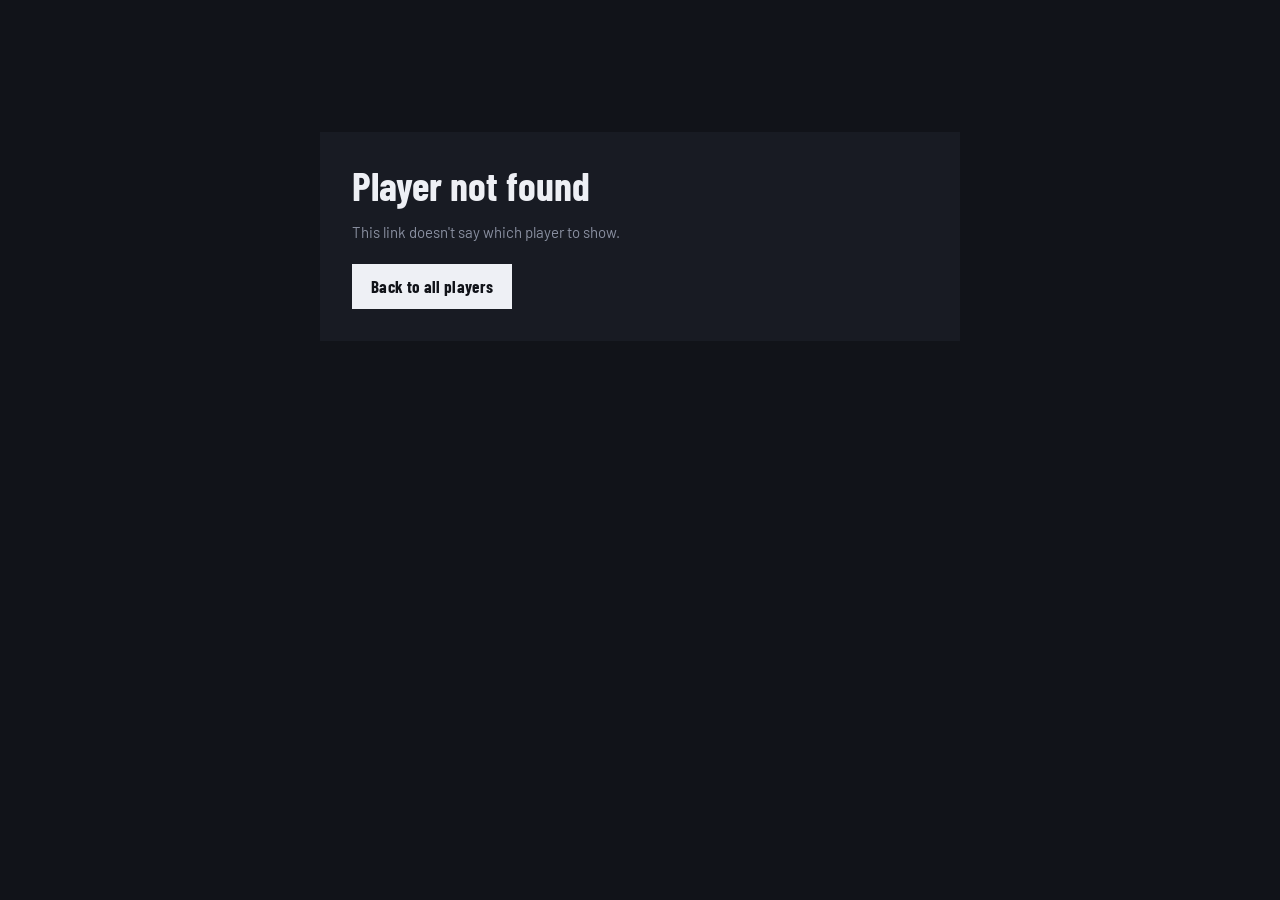
<file: player.html>
<!DOCTYPE html>
<html lang="en">
<head>
  <meta charset="UTF-8" />
  <meta name="viewport" content="width=device-width, initial-scale=1.0" />
  <title>Player | ValoStat</title>
  <link rel="icon" type="image/x-icon" href="https://cmsassets.rgpub.io/sanity/images/dsfx7636/news/cbf4460132cdfeb2a97fad5f9dd25ba0bc058f76-128x128.png?accountingTag=VAL" />
  <link rel="preconnect" href="https://fonts.googleapis.com" />
  <link rel="preconnect" href="https://fonts.gstatic.com" crossorigin />
  <link href="https://fonts.googleapis.com/css2?family=Barlow+Condensed:wght@500;600;700;800&family=Barlow:wght@400;500;600&display=swap" rel="stylesheet" />
  <link rel="stylesheet" href="style.css" />
</head>
<body class="player-page">
  <main class="player-page-shell">
    <div id="playerPageRoot">
      <div class="loading-container">
        <div class="loading-spinner"></div>
        <p class="loading-text">Loading player…</p>
      </div>
    </div>
  </main>
  <script src="script.js"></script>
</body>
</html>
</file>
<file: style.css>
/* =========================================================
   ValoStat
   Palette and shapes borrow from Valorant's own interface:
   deep navy, bone white, Valorant red, cut corners.
   ========================================================= */

:root {
  /* Neutral graphite base: the rank tiers are the only strong colours. */
  --ink: #111319;
  --ink-deep: #0c0e12;
  --panel: #181b23;
  --panel-raised: #1f232d;
  --line: #2c313d;
  --line-soft: #232733;
  --strong: #eef0f5;
  --text: #c8ccd7;
  --muted: #8a90a1;
  --faint: #5e6475;
  --good: #5fc9a0;
  --bad: #e05a5a;
  --equal: #e6ef65;
  --changed: #e9c46a;

  /* Rank tier colours, tuned for a dark background. */
  --tier-unrated: #7c8294;
  --tier-iron: #8f9399;
  --tier-bronze: #c08552;
  --tier-silver: #c3cbd6;
  --tier-gold: #e6b73e;
  --tier-platinum: #45bdb2;
  --tier-diamond: #b88ae8;
  --tier-ascendant: #55c27f;
  --tier-immortal: #e2566a;
  --tier-radiant: #f3e2a0;
  --tier: var(--tier-unrated);

  --font-body: "Barlow", "Segoe UI", system-ui, sans-serif;
  --font-display: "Barlow Condensed", "Arial Narrow", "Segoe UI", sans-serif;

  --cut: 12px;
  --content-max-width: 1680px;
  --card-min-width: 270px;
}

[data-tier="iron"] { --tier: var(--tier-iron); }
[data-tier="bronze"] { --tier: var(--tier-bronze); }
[data-tier="silver"] { --tier: var(--tier-silver); }
[data-tier="gold"] { --tier: var(--tier-gold); }
[data-tier="platinum"] { --tier: var(--tier-platinum); }
[data-tier="diamond"] { --tier: var(--tier-diamond); }
[data-tier="ascendant"] { --tier: var(--tier-ascendant); }
[data-tier="immortal"] { --tier: var(--tier-immortal); }
[data-tier="radiant"] { --tier: var(--tier-radiant); }

*,
*::before,
*::after {
  box-sizing: border-box;
}

html {
  -webkit-text-size-adjust: 100%;
}

body {
  margin: 0;
  min-height: 100vh;
  background: var(--ink);
  color: var(--text);
  font-family: var(--font-body);
  font-size: 15px;
  line-height: 1.5;
}

img {
  max-width: 100%;
}

a {
  color: inherit;
}

:focus-visible {
  outline: 2px solid var(--strong);
  outline-offset: 2px;
}

h1,
h2,
h3,
h4 {
  margin: 0;
  color: var(--strong);
  font-family: var(--font-display);
  font-weight: 700;
  line-height: 1.05;
}

/* ---------- Header ---------- */

.header {
  border-bottom: 1px solid var(--line);
  background: var(--ink-deep);
}

.header-content {
  display: flex;
  align-items: flex-end;
  justify-content: space-between;
  gap: 16px 32px;
  flex-wrap: wrap;
  max-width: var(--content-max-width);
  margin: 0 auto;
  padding: 28px 28px 22px;
}

.title-section {
  display: flex;
  align-items: baseline;
  justify-content: space-between;
  flex-wrap: wrap;
  gap: 8px 28px;
  width: 100%;
}

.title {
  font-size: clamp(44px, 6vw, 76px);
  font-weight: 800;
  letter-spacing: -0.01em;
  text-transform: uppercase;
  line-height: 0.85;
}

.subtitle {
  margin: 0;
  color: var(--muted);
  font-size: 14px;
}

/* ---------- Highlights ---------- */
/* Sits between the header and the act tabs, and always shows the current
   act, so it stays separate from whichever act is selected below. */

.highlights {
  border-bottom: 1px solid var(--line);
  background: var(--ink-deep);
}

.highlights-content {
  max-width: var(--content-max-width);
  margin: 0 auto;
  padding: 14px 28px;
}

.highlights.is-open .highlights-content {
  padding-bottom: 24px;
}

/* Collapsed bar. An occasional light sweep hints that it opens. */
.highlights-toggle {
  position: relative;
  display: flex;
  align-items: center;
  gap: 18px;
  width: 100%;
  padding: 12px 18px;
  overflow: hidden;
  background: var(--panel);
  box-shadow: inset 0 0 0 1px var(--line);
  color: var(--strong);
  text-align: left;
  clip-path: polygon(0 0, 100% 0, 100% calc(100% - var(--cut)), calc(100% - var(--cut)) 100%, 0 100%);
  transition: background 0.15s ease, box-shadow 0.15s ease;
}

.highlights-toggle:hover {
  background: var(--panel-raised);
  box-shadow: inset 0 0 0 1px var(--faint);
}

.highlights-toggle::after {
  content: "";
  position: absolute;
  inset: 0 auto 0 0;
  width: 45%;
  background: linear-gradient(105deg, transparent 20%, rgba(238, 240, 245, 0.13) 50%, transparent 80%);
  transform: translateX(-120%);
  pointer-events: none;
}

.highlights:not(.is-open) .highlights-toggle::after {
  animation: highlights-shine 9s ease-in-out 2s infinite;
}

@keyframes highlights-shine {
  0% { transform: translateX(-120%); }
  14% { transform: translateX(260%); }
  100% { transform: translateX(260%); }
}

.highlights-title {
  flex-shrink: 0;
  font-family: var(--font-display);
  font-size: 24px;
  font-weight: 700;
  text-transform: uppercase;
}

.highlights-teaser {
  min-width: 0;
  overflow: hidden;
  color: var(--muted);
  font-size: 14px;
  text-overflow: ellipsis;
  white-space: nowrap;
}

.highlights-chevron {
  flex-shrink: 0;
  width: 10px;
  height: 10px;
  margin-left: auto;
  border-right: 2px solid var(--muted);
  border-bottom: 2px solid var(--muted);
  transform: translateY(-3px) rotate(45deg);
  transition: transform 0.2s ease;
}

.highlights.is-open .highlights-chevron {
  transform: translateY(2px) rotate(-135deg);
}

.highlights-panel {
  padding-top: 16px;
}

.highlights-panel:not([hidden]) {
  animation: highlights-open 0.2s ease-out;
}

@keyframes highlights-open {
  from { opacity: 0; transform: translateY(-6px); }
  to { opacity: 1; transform: none; }
}

.highlights-note {
  margin: 0 0 12px;
  color: var(--muted);
  font-size: 13px;
}

.highlight-grid {
  display: grid;
  grid-template-columns: repeat(4, minmax(0, 1fr));
  gap: 14px;
}

/* Eight tiles split evenly: 4 or 2 across (phones scroll sideways). */
@media (max-width: 1100px) {
  .highlight-grid {
    grid-template-columns: repeat(2, minmax(0, 1fr));
  }
}

.highlight-tile {
  display: flex;
  flex-direction: column;
  min-width: 0;
  padding: 16px 16px 14px;
  background:
    linear-gradient(var(--tier), var(--tier)) top / 100% 3px no-repeat,
    radial-gradient(120% 80% at 0% 0%, color-mix(in srgb, var(--tier) 11%, transparent), transparent 70%),
    var(--panel);
  clip-path: polygon(0 0, 100% 0, 100% calc(100% - var(--cut)), calc(100% - var(--cut)) 100%, 0 100%);
}

.highlight-tile:not([data-tier]) {
  --tier: var(--line);
}

.highlight-tile header {
  display: flex;
  align-items: baseline;
  justify-content: space-between;
  gap: 8px;
  margin-bottom: 10px;
}

.highlight-tile h3 {
  color: var(--muted);
  font-family: var(--font-body);
  font-size: 13px;
  font-weight: 500;
}

.highlight-tile header span {
  color: var(--faint);
  font-size: 11px;
  white-space: nowrap;
}

.highlight-player {
  padding: 0;
  background: none;
  color: var(--tier);
  font-family: var(--font-display);
  font-weight: 700;
  text-align: left;
  cursor: pointer;
}

.highlight-player:hover {
  background: none;
  text-decoration: underline;
  text-underline-offset: 3px;
}

.highlight-leader .highlight-player {
  font-size: 26px;
  line-height: 1;
  text-transform: uppercase;
}

.highlight-leader strong {
  display: flex;
  align-items: baseline;
  gap: 6px;
  margin-top: 6px;
  color: var(--strong);
  font-family: var(--font-display);
  font-size: 38px;
  font-weight: 700;
  line-height: 1;
  font-variant-numeric: tabular-nums;
}

.highlight-leader strong small {
  color: var(--muted);
  font-family: var(--font-body);
  font-size: 13px;
  font-weight: 500;
}

.highlight-leader p {
  margin: 6px 0 0;
  overflow: hidden;
  color: var(--muted);
  font-size: 12px;
  text-overflow: ellipsis;
  white-space: nowrap;
}

.highlight-rest {
  margin: auto 0 0;
  padding: 10px 0 0;
  list-style: none;
  border-top: 1px solid var(--line);
  counter-reset: place 1;
}

.highlight-rest li {
  display: flex;
  align-items: baseline;
  gap: 8px;
  padding: 3px 0;
  counter-increment: place;
}

.highlight-rest li::before {
  content: counter(place);
  width: 12px;
  color: var(--faint);
  font-size: 12px;
}

.highlight-rest .highlight-player {
  font-size: 17px;
  font-weight: 600;
}

.highlight-rest span {
  margin-left: auto;
  color: var(--text);
  font-family: var(--font-display);
  font-size: 17px;
  font-weight: 600;
  font-variant-numeric: tabular-nums;
}

.highlight-empty {
  margin: 4px 0 0;
  color: var(--faint);
  font-size: 14px;
}

.highlight-leader {
  margin-bottom: 12px;
}

/* ---------- Act navigation ---------- */

.act-navbar {
  position: sticky;
  top: 0;
  z-index: 50;
  border-bottom: 1px solid var(--line);
  background: rgba(17, 19, 25, 0.94);
  backdrop-filter: blur(8px);
}

.navbar-content {
  display: flex;
  align-items: stretch;
  gap: 20px;
  max-width: var(--content-max-width);
  margin: 0 auto;
  padding: 0 28px;
}

.navbar-label {
  display: flex;
  align-items: center;
  color: var(--muted);
  font-size: 14px;
}

.navbar-buttons {
  display: flex;
  gap: 4px;
  overflow-x: auto;
  scrollbar-width: none;
}

.navbar-buttons::-webkit-scrollbar {
  display: none;
}

.nav-btn {
  position: relative;
  flex: 0 0 auto;
  padding: 16px 16px 14px;
  border: 0;
  border-radius: 0;
  background: transparent;
  color: var(--muted);
  font-family: var(--font-display);
  font-size: 19px;
  font-weight: 600;
  letter-spacing: 0.02em;
  cursor: pointer;
  transition: color 0.15s ease;
}

.nav-btn::after {
  content: "";
  position: absolute;
  left: 12px;
  right: 12px;
  bottom: 0;
  height: 2px;
  background: var(--strong);
  transform: scaleX(0);
  transition: transform 0.2s ease;
}

.nav-btn:hover {
  background: transparent;
  color: var(--strong);
}

.nav-btn.active {
  color: var(--strong);
}

.nav-btn.active::after {
  transform: scaleX(1);
}

/* ---------- Controls ---------- */

.controls-bar {
  max-width: var(--content-max-width);
  margin: 0 auto;
  padding: 18px 28px 0;
}

.controls-section {
  display: flex;
  align-items: center;
  gap: 14px 32px;
  flex-wrap: wrap;
}

.sort-control,
.toggle-control {
  display: flex;
  align-items: center;
  gap: 10px;
}

.sort-control label,
.toggle-control > label {
  color: var(--muted);
  font-size: 14px;
  white-space: nowrap;
}

select {
  appearance: none;
  min-width: 170px;
  padding: 9px 36px 9px 12px;
  border: 1px solid var(--line);
  border-radius: 0;
  background:
    linear-gradient(45deg, transparent 50%, var(--muted) 50%) right 17px center / 6px 6px no-repeat,
    linear-gradient(-45deg, transparent 50%, var(--muted) 50%) right 12px center / 6px 6px no-repeat,
    var(--panel);
  color: var(--strong);
  font: 500 14px var(--font-body);
  cursor: pointer;
}

select:hover {
  border-color: var(--faint);
}

[hidden] {
  display: none !important;
}

.min-matches {
  display: inline-flex;
  align-items: center;
  gap: 8px;
  color: var(--muted);
  font-size: 14px;
  white-space: nowrap;
}

.min-matches input {
  width: 72px;
  padding: 8px 10px;
  border: 1px solid var(--line);
  border-radius: 0;
  background: var(--panel);
  color: var(--strong);
  font: 500 14px var(--font-body);
}

.min-matches input:hover {
  border-color: var(--faint);
}

.grid-note {
  grid-column: 1 / -1;
  margin: 0;
  color: var(--muted);
  font-size: 14px;
}

/* Period buttons shown next to the sort menu while sorting by RR change. */
.sort-ranges {
  margin: 0;
}

.sort-ranges .rr-range {
  min-width: 44px;
  padding: 7px 10px;
  font-size: 16px;
}

.sort-direction {
  padding: 8px 12px;
  border: 1px solid var(--line);
  background: var(--panel);
  color: var(--strong);
  font: 500 14px var(--font-body);
  white-space: nowrap;
}

.sort-direction:hover:not(:disabled) {
  border-color: var(--faint);
}

.sort-direction:disabled {
  color: var(--faint);
  cursor: default;
}

select option:disabled {
  color: var(--faint);
}

/* Toggle switch */

.toggle {
  position: relative;
  display: inline-flex;
  width: 44px;
  height: 24px;
  margin: 0;
}

.toggle input {
  position: absolute;
  opacity: 0;
  width: 100%;
  height: 100%;
  margin: 0;
  cursor: pointer;
}

.slider {
  position: absolute;
  inset: 0;
  border: 1px solid var(--line);
  background: var(--panel);
  transition: background 0.2s ease, border-color 0.2s ease;
  pointer-events: none;
}

.slider::before {
  content: "";
  position: absolute;
  top: 3px;
  left: 3px;
  width: 16px;
  height: 16px;
  background: var(--muted);
  transition: transform 0.2s ease, background 0.2s ease;
}

.toggle input:checked + .slider {
  border-color: var(--changed);
  background: rgba(242, 193, 78, 0.14);
}

.toggle input:checked + .slider::before {
  background: var(--changed);
  transform: translateX(20px);
}

.toggle input:focus-visible + .slider {
  outline: 2px solid var(--strong);
  outline-offset: 2px;
}

/* ---------- Buttons ---------- */

button {
  border: 0;
  border-radius: 0;
  font: inherit;
  cursor: pointer;
}

#compareBtn,
.reset-compare-btn,
.modal-link-btn {
  display: inline-flex;
  align-items: center;
  justify-content: center;
  padding: 9px 18px;
  border: 1px solid transparent;
  color: var(--ink);
  font-family: var(--font-display);
  font-size: 17px;
  font-weight: 700;
  letter-spacing: 0.02em;
  text-decoration: none;
  transition: background 0.15s ease, color 0.15s ease, border-color 0.15s ease;
}

#compareBtn,
.modal-link-btn {
  background: var(--strong);
  color: var(--ink);
}

#compareBtn:hover,
.modal-link-btn:hover {
  background: #ffffff;
}

.reset-compare-btn,
.modal-page-btn {
  border-color: var(--line);
  background: transparent;
  color: var(--strong);
}

.reset-compare-btn:hover,
.modal-page-btn:hover {
  border-color: var(--faint);
  background: var(--panel-raised);
}

/* ---------- Layout ---------- */

main {
  max-width: var(--content-max-width);
  margin: 0 auto;
  padding: 22px 28px 64px;
}

.grid {
  display: grid;
  grid-template-columns: repeat(auto-fill, minmax(min(100%, var(--card-min-width)), 1fr));
  gap: 18px;
}

/* ---------- Player cards ---------- */

.card {
  position: relative;
  display: flex;
  flex-direction: column;
  min-width: 0;
  background:
    linear-gradient(var(--tier), var(--tier)) top / 100% 3px no-repeat,
    radial-gradient(120% 70% at 0% 0%, color-mix(in srgb, var(--tier) 13%, transparent), transparent 70%),
    var(--panel);
  box-shadow: inset 0 0 0 1px var(--line-soft);
  clip-path: polygon(0 0, 100% 0, 100% calc(100% - var(--cut)), calc(100% - var(--cut)) 100%, 0 100%);
  cursor: pointer;
  transition: background 0.15s ease, box-shadow 0.15s ease;
}

.card:hover {
  box-shadow: inset 0 0 0 1px color-mix(in srgb, var(--tier) 55%, var(--line));
}

.card:focus-visible {
  outline: none;
  box-shadow: inset 0 0 0 2px var(--strong);
}

.card-head {
  display: flex;
  align-items: center;
  gap: 14px;
  padding: 19px 16px 14px;
}

.banner {
  flex: 0 0 56px;
  width: 56px;
  height: 56px;
  object-fit: cover;
  background: var(--ink);
}

.card-identity {
  min-width: 0;
}

.card h3 {
  font-size: 28px;
  font-weight: 700;
  overflow-wrap: anywhere;
}

.player-link,
.player-link:visited {
  color: var(--strong);
  text-decoration: none;
}

.player-link:hover {
  color: #fff;
}

.riot-id {
  margin: 2px 0 0;
  color: var(--muted);
  font-size: 13px;
  overflow-wrap: anywhere;
}

.card-rank {
  display: flex;
  flex-wrap: wrap;
  align-items: baseline;
  justify-content: space-between;
  gap: 2px 10px;
  margin: 0 16px;
  padding: 10px 0;
  border-top: 1px solid var(--line);
  border-bottom: 1px solid var(--line);
}

.card-rank strong {
  display: inline-flex;
  align-items: center;
  gap: 8px;
  color: var(--tier);
  font-family: var(--font-display);
  font-size: 22px;
  font-weight: 600;
}

/* Rank badges and agent icons (images from valorant-api.com) */
.rank-icon {
  flex-shrink: 0;
  width: 24px;
  height: 24px;
  object-fit: contain;
  vertical-align: middle;
}

.rank-icon-lg {
  width: 30px;
  height: 30px;
  margin-right: 6px;
}

.agent-icon {
  flex-shrink: 0;
  width: 30px;
  height: 30px;
  object-fit: cover;
  background: var(--ink);
}

.agent-icon-sm {
  width: 18px;
  height: 18px;
  margin-right: 6px;
  vertical-align: -4px;
}

/* "This is me" */
.card.is-me {
  box-shadow: inset 0 0 0 1px color-mix(in srgb, var(--tier) 70%, var(--line));
}

.me-badge {
  position: absolute;
  top: 16px;
  right: 16px;
  padding: 2px 8px;
  background: var(--strong);
  color: var(--ink);
  font-family: var(--font-display);
  font-size: 14px;
  font-weight: 700;
  text-transform: uppercase;
}

.modal-me-btn[aria-pressed="true"] {
  border-color: var(--tier);
  color: var(--tier);
}

/* Shown when stats.json can't be loaded */
.load-error {
  grid-column: 1 / -1;
  display: flex;
  align-items: center;
  justify-content: space-between;
  flex-wrap: wrap;
  gap: 12px 20px;
  max-width: 720px;
  margin: 40px auto;
  padding: 18px 20px;
  background: var(--panel);
  box-shadow: inset 3px 0 0 var(--bad);
}

.load-error p {
  margin: 0;
  color: var(--text);
}

.card-rank span {
  color: var(--muted);
  font-size: 13px;
  font-variant-numeric: tabular-nums;
}

.card-stats {
  display: grid;
  grid-template-columns: repeat(3, minmax(0, 1fr));
  gap: 14px 12px;
  margin: 0;
  padding: 14px 16px 16px;
}

.card-stats div {
  position: relative;
  min-width: 0;
}

.card-stats dt {
  color: var(--muted);
  font-size: 12px;
  white-space: nowrap;
  overflow: hidden;
  text-overflow: ellipsis;
}

.card-stats dd {
  margin: 0;
  color: var(--strong);
  font-family: var(--font-display);
  font-size: 21px;
  font-weight: 600;
  line-height: 1.15;
  font-variant-numeric: tabular-nums;
  white-space: nowrap;
}

/* The stat the grid is sorted by takes the player's tier colour. */
.card-stats .is-sorted dt,
.card-stats .is-sorted dd,
.card-rank.is-sorted span {
  color: var(--tier);
}

.card-stats .is-sorted::before {
  content: "";
  position: absolute;
  top: -6px;
  left: 0;
  width: 18px;
  height: 2px;
  background: var(--tier);
}

/* Extra row for a sorted stat that isn't one of the six above. */
.card-stats .card-stat-focus {
  grid-column: 1 / -1;
  display: flex;
  align-items: baseline;
  justify-content: space-between;
  gap: 12px;
  padding: 7px 10px;
  background: var(--ink);
}

.card-stats .card-stat-focus dt {
  color: var(--tier);
}

/* "was ..." notes in the changes view */
.card-was {
  display: block;
  color: var(--changed);
  font-size: 11px;
  line-height: 1.3;
  white-space: nowrap;
  overflow: hidden;
  text-overflow: ellipsis;
}

.card-rank .card-was {
  flex-basis: 100%;
}

/* Last 10 results */

.card-form {
  display: flex;
  align-items: center;
  gap: 10px;
  margin: 0 16px;
  padding: 10px 0 12px;
}

.card-form-label,
.card-form-record {
  color: var(--muted);
  font-size: 12px;
  white-space: nowrap;
}

.card-form-record {
  margin-left: auto;
  font-variant-numeric: tabular-nums;
}

.form-dots {
  display: flex;
  gap: 4px;
}

.form-dot {
  display: block;
  width: 9px;
  height: 9px;
  transform: skewX(-20deg);
  background: var(--faint);
}

.form-win {
  background: var(--good);
}

.form-loss {
  background: var(--bad);
}

/* Score strip at the bottom of each card */

.score {
  display: grid;
  grid-template-columns: auto 1fr;
  align-items: center;
  gap: 4px 14px;
  margin-top: auto;
  padding: 12px 16px 16px;
  border-top: 1px solid var(--line);
}

.score-value {
  grid-row: span 2;
  color: var(--strong);
  font-family: var(--font-display);
  font-size: 40px;
  font-weight: 700;
  line-height: 0.9;
  font-variant-numeric: tabular-nums;
}

.score-label {
  color: var(--muted);
  font-size: 12px;
}

/* Ten slanted segments, 100 points each, like Valorant's health/ult bars. */

.score-pips {
  display: grid;
  grid-template-columns: repeat(10, 1fr);
  gap: 3px;
  height: 10px;
}

.pip {
  display: block;
  background:
    linear-gradient(90deg, var(--tier) calc(var(--fill, 0) * 100%), transparent 0),
    var(--line);
  transform: skewX(-20deg);
}

/* Changed-since-last-update cards */

.card.diff-highlight {
  box-shadow: inset 0 0 0 1px var(--changed), inset 4px 0 0 var(--changed);
}



/* ---------- States ---------- */

.no-changes {
  grid-column: 1 / -1;
  margin: 40px 0;
  color: var(--muted);
  font-size: 17px;
  text-align: center;
}

.loading-container {
  grid-column: 1 / -1;
  display: flex;
  flex-direction: column;
  align-items: center;
  gap: 16px;
  padding: 72px 20px;
}

.loading-spinner {
  width: 120px;
  height: 4px;
  overflow: hidden;
  background: var(--line);
}

.loading-spinner::after {
  content: "";
  display: block;
  width: 40%;
  height: 100%;
  background: var(--strong);
  animation: loading-slide 1.1s ease-in-out infinite;
}

@keyframes loading-slide {
  from { transform: translateX(-100%); }
  to { transform: translateX(250%); }
}

.loading-text {
  margin: 0;
  color: var(--muted);
  font-size: 14px;
}

/* ---------- Compare ---------- */

.compare-section {
  margin-top: 56px;
  padding-top: 28px;
  border-top: 1px solid var(--line);
}

.compare-section h2 {
  margin-bottom: 18px;
  font-size: 36px;
  text-align: center;
  text-transform: uppercase;
}

.compare-controls {
  display: flex;
  align-items: center;
  justify-content: center;
  flex-wrap: wrap;
  gap: 10px 12px;
  margin-bottom: 26px;
}

.compare-controls > span {
  color: var(--muted);
  font-family: var(--font-display);
  font-size: 18px;
}

#comparison {
  max-width: 960px;
  margin: 0 auto;
}

#comparison > .modal-footnote {
  text-align: center;
}

/* ---------- Head-to-head comparison ---------- */

.cmp-head {
  display: grid;
  grid-template-columns: 1fr auto 1fr;
  align-items: end;
  gap: 16px;
  padding-bottom: 18px;
  border-bottom: 1px solid var(--line);
}

.cmp-player {
  display: grid;
  gap: 2px;
}

.cmp-player-b {
  text-align: right;
}

.cmp-player strong {
  color: var(--strong);
  font-family: var(--font-display);
  font-size: clamp(30px, 4vw, 44px);
  font-weight: 800;
  line-height: 0.95;
  text-transform: uppercase;
  overflow-wrap: anywhere;
}

.cmp-player span .rank-icon {
  margin-right: 6px;
  vertical-align: -5px;
}

.cmp-player span {
  color: var(--tier);
  font-family: var(--font-display);
  font-size: 19px;
  font-weight: 600;
}

.cmp-player b {
  margin-top: 8px;
  color: var(--strong);
  font-family: var(--font-display);
  font-size: 40px;
  font-weight: 700;
  line-height: 1;
  font-variant-numeric: tabular-nums;
}

.cmp-player small,
.cmp-vs small {
  color: var(--muted);
  font-size: 12px;
}

.cmp-vs {
  display: grid;
  justify-items: center;
  gap: 4px;
  padding-bottom: 4px;
}

.cmp-vs span {
  color: var(--faint);
  font-family: var(--font-display);
  font-size: 22px;
  font-weight: 600;
}

.cmp-group {
  margin-top: 26px;
}

.cmp-group h3 {
  margin-bottom: 6px;
  font-size: 22px;
}

.cmp-row {
  display: grid;
  grid-template-columns: 132px 1fr 170px 1fr 132px;
  align-items: center;
  gap: 12px;
  padding: 7px 0;
  border-bottom: 1px solid var(--line-soft);
}

.cmp-val {
  color: var(--text);
  font-family: var(--font-display);
  font-size: 19px;
  font-weight: 600;
  font-variant-numeric: tabular-nums;
  white-space: nowrap;
}

.cmp-b {
  text-align: right;
}

.cmp-label {
  color: var(--muted);
  font-size: 13px;
  text-align: center;
  line-height: 1.3;
}

.cmp-label small {
  display: block;
  color: var(--faint);
  font-size: 11px;
}

.cmp-bar {
  display: flex;
  height: 6px;
  background: var(--line-soft);
}

.cmp-bar-a {
  justify-content: flex-end;
}

.cmp-bar i {
  display: block;
  height: 100%;
  background: var(--faint);
}

.cmp-bar.good-stat i {
  background: var(--good);
}

.cmp-bar.bad-stat i,
.cmp-bar.equal-stat i {
  background: var(--faint);
}

.cmp-val.bad-stat {
  font-weight: 500;
}

/* ---------- Tables ---------- */

table {
  width: 100%;
  border-collapse: collapse;
  font-variant-numeric: tabular-nums;
}

th,
td {
  padding: 10px 12px;
  border-bottom: 1px solid var(--line-soft);
  text-align: right;
}

th:first-child,
td:first-child {
  text-align: left;
}

th {
  color: var(--strong);
  font-family: var(--font-display);
  font-size: 18px;
  font-weight: 600;
}

#comparison td:first-child {
  color: var(--muted);
}

.good-stat {
  color: var(--good);
  font-weight: 600;
}

.bad-stat {
  color: var(--bad);
}

.equal-stat {
  color: var(--equal);
}

/* =========================================================
   Player modal
   ========================================================= */

.card-modal {
  position: fixed;
  inset: 0;
  z-index: 1000;
  display: none;
  align-items: center;
  justify-content: center;
  padding: 24px;
  background: rgba(5, 10, 15, 0.82);
}

body.modal-open {
  overflow: hidden;
}

.card-modal.open {
  display: flex;
}

.card-modal.open .card-modal-content {
  animation: modal-in 0.22s ease-out both;
}

@keyframes modal-in {
  from { opacity: 0; transform: translateY(10px); }
  to { opacity: 1; transform: none; }
}

.card-modal-content {
  display: flex;
  flex-direction: column;
  width: min(1180px, 100%);
  height: min(92vh, 1000px);
  overflow: hidden;
  background: var(--ink);
  box-shadow: inset 0 0 0 1px var(--line), 0 30px 80px rgba(0, 0, 0, 0.5);
  clip-path: polygon(0 0, calc(100% - 22px) 0, 100% 22px, 100% 100%, 0 100%);
}

.card-modal-header {
  display: flex;
  align-items: center;
  justify-content: space-between;
  gap: 12px;
  padding: 10px 14px 10px 24px;
  border-bottom: 1px solid var(--line);
  background: var(--ink-deep);
}

.card-modal-title {
  color: var(--muted);
  font-family: var(--font-body);
  font-size: 14px;
  font-weight: 500;
}

.card-modal-actions {
  display: flex;
  align-items: center;
  gap: 8px;
  padding-right: 18px;
}

.card-modal-actions .modal-link-btn {
  padding: 6px 14px;
  font-size: 16px;
}

.modal-close-btn {
  width: 36px;
  height: 36px;
  margin-left: 4px;
  background: transparent;
  color: var(--muted);
  font-size: 24px;
  line-height: 1;
}

.modal-close-btn:hover {
  background: var(--panel);
  color: var(--strong);
}

.card-modal-body {
  flex: 1;
  padding: 28px 32px 40px;
  overflow: auto;
  scrollbar-width: thin;
  scrollbar-color: var(--line) transparent;
}

.card-modal-body p {
  margin: 0;
}

/* ---------- Hero ---------- */

.modal-hero {
  display: grid;
  grid-template-columns: 136px minmax(0, 1fr) 240px;
  gap: 28px;
  align-items: stretch;
  margin: -28px -32px 0;
  padding: 28px 32px 30px;
  background:
    radial-gradient(70% 120% at 0% 0%, color-mix(in srgb, var(--tier) 12%, transparent), transparent 70%);
  border-top: 2px solid var(--tier);
}

/* The player's wide card art behind the header, darkened from the left
   and the bottom so the text stays readable over any image. */
.modal-hero.has-art {
  position: relative;
  isolation: isolate;
  overflow: hidden;
}

.modal-hero.has-art::before,
.modal-hero.has-art::after {
  content: "";
  position: absolute;
  inset: 0;
  pointer-events: none;
}

.modal-hero.has-art::before {
  z-index: -2;
  background: var(--hero-art) center 30% / cover no-repeat;
}

.modal-hero.has-art::after {
  z-index: -1;
  background:
    linear-gradient(90deg, rgba(17, 19, 25, 0.96) 0%, rgba(17, 19, 25, 0.84) 45%, rgba(17, 19, 25, 0.4) 100%),
    linear-gradient(0deg, rgba(17, 19, 25, 0.9), transparent 65%);
}

.modal-hero.has-art .modal-score-panel {
  background: rgba(24, 27, 35, 0.82);
  backdrop-filter: blur(6px);
}

.modal-hero-art img {
  display: block;
  width: 136px;
  height: 136px;
  object-fit: cover;
  background: var(--panel);
  box-shadow: inset 0 0 0 1px var(--line);
}

.modal-hero-copy {
  display: flex;
  flex-direction: column;
  justify-content: center;
  min-width: 0;
}

.modal-name {
  font-size: clamp(44px, 5vw, 68px);
  font-weight: 800;
  letter-spacing: -0.01em;
  text-transform: uppercase;
  line-height: 0.82;
  overflow-wrap: anywhere;
}

.modal-identity {
  margin-top: 8px !important;
  color: var(--muted);
  font-size: 15px;
  overflow-wrap: anywhere;
}

.modal-hero-facts {
  display: flex;
  flex-wrap: wrap;
  gap: 6px 28px;
  margin: 18px 0 0;
}

.modal-hero-facts dt {
  color: var(--muted);
  font-size: 12px;
}

.modal-hero-facts dd .rank-icon {
  vertical-align: -6px;
}

.modal-hero-facts dd {
  margin: 0;
  color: var(--strong);
  font-family: var(--font-display);
  font-size: 24px;
  font-weight: 600;
  line-height: 1.1;
}

.modal-hero-facts > div:first-child dd {
  color: var(--tier);
}

.modal-hero-facts dd small {
  margin-left: 6px;
  color: var(--muted);
  font-family: var(--font-body);
  font-size: 13px;
  font-weight: 500;
}

.modal-hero-winbar {
  max-width: 420px;
  margin-top: 16px;
}

.modal-hero-winbar > div:first-child {
  display: flex;
  justify-content: space-between;
  margin-bottom: 6px;
  color: var(--muted);
  font-size: 13px;
}

.modal-hero-winbar strong {
  color: var(--strong);
  font-variant-numeric: tabular-nums;
}

.modal-progress {
  height: 4px;
  overflow: hidden;
  background: var(--line);
}

.modal-progress span {
  display: block;
  height: 100%;
  background: var(--good);
}

/* Score panel: dark and quiet; the tier colour carries the bar. */

.modal-score-panel {
  display: flex;
  flex-direction: column;
  justify-content: space-between;
  gap: 10px;
  padding: 18px 20px 20px;
  background: var(--panel);
  box-shadow: inset 0 0 0 1px var(--line);
  clip-path: polygon(0 0, 100% 0, 100% calc(100% - var(--cut)), calc(100% - var(--cut)) 100%, 0 100%);
}

.modal-score-label,
.modal-score-sub {
  color: var(--muted);
  font-size: 13px;
}

.modal-score-value {
  display: flex;
  align-items: baseline;
  gap: 6px;
  color: var(--strong);
  font-family: var(--font-display);
  font-size: 68px;
  font-weight: 700;
  line-height: 0.85;
  font-variant-numeric: tabular-nums;
}

.modal-score-value small {
  color: var(--faint);
  font-size: 20px;
  font-weight: 600;
}

.modal-score-panel .score-pips {
  height: 10px;
}

/* ---------- Tabs ---------- */

.modal-tabs {
  display: flex;
  gap: 4px;
  margin: 0 0 26px;
  overflow-x: auto;
  border-bottom: 1px solid var(--line);
  scrollbar-width: none;
}

.modal-tabs::-webkit-scrollbar {
  display: none;
}

.modal-tab {
  position: relative;
  flex: 0 0 auto;
  padding: 10px 16px 12px;
  background: transparent;
  color: var(--muted);
  font-family: var(--font-display);
  font-size: 20px;
  font-weight: 600;
  transition: color 0.15s ease;
}

.modal-tab::after {
  content: "";
  position: absolute;
  left: 12px;
  right: 12px;
  bottom: -1px;
  height: 2px;
  background: var(--strong);
  transform: scaleX(0);
  transition: transform 0.2s ease;
}

.modal-tab:hover {
  background: transparent;
  color: var(--strong);
}

.modal-tab.active {
  color: var(--strong);
}

.modal-tab.active::after {
  transform: scaleX(1);
}

.modal-tab-panel {
  display: none;
}

.modal-tab-panel.active {
  display: block;
}

.modal-tab-panel[hidden] {
  display: none !important;
}

/* ---------- Headline stats: a ruled strip, no boxes ---------- */

.modal-stats-grid {
  display: grid;
  grid-template-columns: repeat(4, minmax(0, 1fr));
  border-top: 1px solid var(--line);
}

.modal-stat-card {
  min-width: 0;
  padding: 16px 20px 18px 0;
  border-bottom: 1px solid var(--line);
}

.modal-stat-card + .modal-stat-card {
  padding-left: 20px;
  border-left: 1px solid var(--line-soft);
}

.modal-stat-card:nth-child(4n + 1) {
  padding-left: 0;
  border-left: 0;
}

.modal-stat-card > span {
  display: block;
  color: var(--muted);
  font-size: 13px;
}

.modal-stat-card > strong {
  display: block;
  margin-top: 4px;
  color: var(--strong);
  font-family: var(--font-display);
  font-size: clamp(30px, 3vw, 38px);
  font-weight: 700;
  line-height: 1;
  font-variant-numeric: tabular-nums;
  overflow-wrap: anywhere;
}

.modal-stat-card > small {
  display: block;
  margin-top: 6px;
  color: var(--faint);
  font-size: 12px;
  line-height: 1.4;
}

/* ---------- Sections ---------- */

.modal-section {
  margin-top: 34px;
}

.modal-section-heading {
  display: flex;
  align-items: baseline;
  justify-content: space-between;
  gap: 12px;
  margin-bottom: 12px;
}

.modal-section-heading h3 {
  font-size: 26px;
  font-weight: 700;
}

.modal-section-heading p {
  margin: 2px 0 0 !important;
  color: var(--muted);
  font-size: 13px;
}

/* Hairline grids: cells draw their own right/bottom rule, so a partly
   filled last row stays empty instead of showing a filled block. */
.modal-mini-grid,
.modal-detail-grid,
.accolade-grid {
  display: grid;
  grid-template-columns: repeat(3, minmax(0, 1fr));
  border-top: 1px solid var(--line-soft);
  border-left: 1px solid var(--line-soft);
}

.modal-mini-grid > *,
.modal-detail-grid > *,
.accolade-grid > * {
  border-right: 1px solid var(--line-soft);
  border-bottom: 1px solid var(--line-soft);
}

.modal-detail-grid {
  grid-template-columns: repeat(4, minmax(0, 1fr));
}

.modal-mini-card,
.modal-detail-grid > div {
  min-width: 0;
  padding: 13px 16px 14px;
  background: var(--ink);
}

.modal-mini-card > span,
.modal-detail-grid span {
  display: block;
  color: var(--muted);
  font-size: 13px;
  text-transform: capitalize;
}

.modal-mini-card > strong,
.modal-detail-grid strong {
  display: block;
  margin-top: 2px;
  color: var(--strong);
  font-family: var(--font-display);
  font-size: 26px;
  font-weight: 600;
  line-height: 1.1;
  font-variant-numeric: tabular-nums;
  text-transform: capitalize;
  overflow-wrap: anywhere;
}

.modal-detail-grid strong {
  font-size: 22px;
}

.modal-mini-card > small {
  display: block;
  margin-top: 3px;
  color: var(--faint);
  font-size: 12px;
  line-height: 1.4;
}

.modal-empty,
.modal-description {
  max-width: 68ch;
  color: var(--muted);
  font-size: 14px;
  line-height: 1.6;
}

.modal-footnote {
  margin-top: 14px !important;
  color: var(--faint);
  font-size: 12px;
  line-height: 1.5;
}

/* Maps table */

.modal-table th {
  padding: 8px 12px;
  border-bottom: 1px solid var(--line);
  color: var(--muted);
  font-family: var(--font-body);
  font-size: 12px;
  font-weight: 500;
}

.modal-table td {
  color: var(--text);
  font-size: 15px;
}

.modal-table td:first-child {
  color: var(--strong);
  font-family: var(--font-display);
  font-size: 19px;
  font-weight: 600;
}

.modal-table tbody tr:hover td {
  background: var(--panel);
}

/* Performance breakdown, laid out like the in-game screen */

.breakdown-grid {
  display: grid;
  grid-template-columns: repeat(2, minmax(0, 1fr));
  gap: 0 28px;
}

.breakdown-table th,
.breakdown-table td {
  padding: 9px 4px;
  border-bottom: 1px solid var(--line-soft);
}

.breakdown-table thead th {
  border-bottom-color: var(--line);
  color: var(--muted);
  font-family: var(--font-body);
  font-size: 12px;
  font-weight: 500;
}

.breakdown-table tbody th {
  color: var(--text);
  font-family: var(--font-body);
  font-size: 14px;
  font-weight: 500;
  text-align: left;
}

.breakdown-table td {
  color: var(--strong);
  font-family: var(--font-display);
  font-size: 19px;
  font-weight: 600;
}

.breakdown-table th:last-child,
.breakdown-table td:last-child {
  width: 64px;
  text-align: center;
}

.impact {
  display: inline-grid;
  width: 22px;
  height: 22px;
  place-items: center;
  vertical-align: middle;
}

.impact svg {
  width: 18px;
  height: 18px;
  fill: none;
  stroke: currentColor;
  stroke-width: 2.6;
  stroke-linecap: square;
  stroke-linejoin: miter;
}

.impact-double_up,
.impact-up {
  color: var(--good);
}

.impact-neutral {
  color: var(--strong);
}

.impact-down,
.impact-double_down {
  color: var(--bad);
}

.impact-none {
  color: var(--faint);
}

.grade-card > span em {
  color: var(--faint);
  font-style: normal;
}

.grade-card[data-grade="distinction"] > strong {
  color: var(--tier);
}

/* ---------- Overview: score across acts ---------- */

.act-score-chart {
  display: grid;
  grid-template-columns: repeat(var(--acts), minmax(70px, 1fr));
  gap: 10px;
  max-width: 760px;
  overflow-x: auto;
}

.act-score {
  display: grid;
  grid-template-rows: auto 150px auto auto;
  justify-items: center;
  gap: 6px;
  min-width: 0;
  text-align: center;
}

.act-score-value {
  color: var(--strong);
  font-family: var(--font-display);
  font-size: 22px;
  font-weight: 700;
  font-variant-numeric: tabular-nums;
}

.act-score-track {
  display: flex;
  align-items: flex-end;
  width: 100%;
  max-width: 56px;
  height: 100%;
  background: var(--line-soft);
}

.act-score-track i {
  display: block;
  width: 100%;
  background: color-mix(in srgb, var(--tier) 75%, transparent);
}

.act-score.is-best .act-score-track i {
  background: var(--tier);
}

.act-score.is-best .act-score-value {
  color: var(--tier);
}

.act-score-label {
  color: var(--text);
  font-family: var(--font-display);
  font-size: 16px;
  font-weight: 600;
  white-space: nowrap;
}

.act-score small {
  display: inline-flex;
  align-items: center;
  gap: 4px;
  color: var(--muted);
  font-size: 11px;
  white-space: nowrap;
}

.act-score small .rank-icon {
  width: 16px;
  height: 16px;
}

/* ---------- Matchmaking: RR over time ---------- */

.rr-ranges {
  display: inline-flex;
  margin-bottom: 14px;
  border: 1px solid var(--line);
}

.rr-range {
  min-width: 52px;
  padding: 7px 12px;
  background: transparent;
  color: var(--muted);
  font-family: var(--font-display);
  font-size: 17px;
  font-weight: 600;
}

.rr-range + .rr-range {
  border-left: 1px solid var(--line);
}

.rr-range:hover {
  background: var(--panel);
  color: var(--strong);
}

.rr-range[aria-pressed="true"] {
  background: var(--strong);
  color: var(--ink);
}

.rr-summary {
  margin-bottom: 14px;
}

.rr-chart-wrap {
  position: relative;
  max-width: 900px;
}

.rr-chart {
  display: block;
  width: 100%;
  height: auto;
  overflow: visible;
  touch-action: pan-y;
}

.rr-grid {
  stroke: var(--line-soft);
  stroke-width: 1;
}

.rr-grid-tier {
  stroke: var(--line);
}

.rr-rank,
.rr-axis {
  fill: var(--muted);
  font-family: var(--font-body);
  font-size: 12px;
}

.rr-act {
  stroke: var(--faint);
  stroke-dasharray: 4 4;
}

.rr-area {
  fill-opacity: 0.12;
  stroke: none;
}

.rr-line {
  fill: none;
  stroke-width: 2.5;
  stroke-linejoin: round;
  stroke-linecap: round;
}

.rr-dot,
.rr-cursor-dot {
  fill: var(--ink);
  stroke-width: 2;
}

.rr-cursor {
  stroke: var(--muted);
  stroke-dasharray: 3 3;
}

.rr-hit {
  fill: transparent;
  cursor: crosshair;
}

.rr-tooltip {
  position: absolute;
  z-index: 2;
  display: grid;
  gap: 1px;
  min-width: 150px;
  padding: 8px 12px;
  background: var(--panel-raised);
  box-shadow: inset 0 0 0 1px var(--line), 0 8px 24px rgba(0, 0, 0, 0.4);
  pointer-events: none;
  transform: translate(-50%, calc(-100% - 14px));
  white-space: nowrap;
}

.rr-tooltip.below {
  transform: translate(-50%, 14px);
}

.rr-tooltip span {
  color: var(--muted);
  font-size: 12px;
}

.rr-tooltip strong {
  color: var(--strong);
  font-family: var(--font-display);
  font-size: 19px;
  font-weight: 600;
}

.rr-tooltip strong b {
  margin-left: 4px;
  font-weight: 700;
}

.rr-tooltip em {
  color: var(--muted);
  font-size: 13px;
  font-style: normal;
}

.rr-tooltip em.good-stat {
  color: var(--good);
}

.rr-tooltip em.bad-stat {
  color: var(--bad);
}

/* ---------- Matchmaking: recent matches ---------- */

.session + .session {
  margin-top: 18px;
}

.session-head {
  display: flex;
  align-items: center;
  flex-wrap: wrap;
  gap: 10px 24px;
  padding: 12px 16px;
  background: var(--panel);
  box-shadow: inset 3px 0 0 var(--tier);
}

.session-when strong {
  display: block;
  color: var(--strong);
  font-family: var(--font-display);
  font-size: 22px;
  font-weight: 700;
  line-height: 1.1;
}

.session-when span {
  color: var(--muted);
  font-size: 12px;
}

.session-stats {
  display: flex;
  gap: 28px;
  margin: 0 0 0 auto;
}

.session-stats dt {
  color: var(--muted);
  font-size: 12px;
}

.session-stats dd {
  margin: 0;
  color: var(--strong);
  font-family: var(--font-display);
  font-size: 22px;
  font-weight: 600;
  font-variant-numeric: tabular-nums;
}

.session-stats dd.good-stat {
  color: var(--good);
}

.session-stats dd.bad-stat {
  color: var(--bad);
}

.session .match-list {
  border-top: 0;
}


.match-list {
  margin: 0;
  padding: 0;
  list-style: none;
  border-top: 1px solid var(--line-soft);
}

.match-row {
  display: grid;
  grid-template-columns: 70px 70px minmax(84px, 1fr) minmax(104px, 1fr) minmax(96px, 1fr) 50px 70px minmax(110px, 1.2fr);
  align-items: center;
  gap: 12px;
  padding: 10px 12px 10px 14px;
  border-bottom: 1px solid var(--line-soft);
  box-shadow: inset 3px 0 0 var(--faint);
}

.match-row[data-result="win"] {
  box-shadow: inset 3px 0 0 var(--good);
}

.match-row[data-result="loss"] {
  box-shadow: inset 3px 0 0 var(--bad);
}

.match-agent {
  display: flex;
  align-items: center;
  gap: 10px;
}

.match-row > span {
  min-width: 0;
  color: var(--strong);
  font-family: var(--font-display);
  font-size: 19px;
  font-weight: 600;
  line-height: 1.15;
  font-variant-numeric: tabular-nums;
}

.match-row small {
  display: block;
  overflow: hidden;
  color: var(--muted);
  font-family: var(--font-body);
  font-size: 12px;
  font-weight: 400;
  text-overflow: ellipsis;
  white-space: nowrap;
}

.match-row[data-result="win"] .match-result {
  color: var(--good);
}

.match-row[data-result="loss"] .match-result {
  color: var(--bad);
}

.match-lobby small.delta-up {
  color: var(--changed);
}

.match-lobby small.delta-down {
  color: var(--muted);
}

/* ---------- Party ---------- */

.table-scroll {
  overflow-x: auto;
}

.party-table {
  min-width: 620px;
}

.party-table tbody th {
  color: var(--strong);
  font-family: var(--font-display);
  font-size: 19px;
  font-weight: 600;
  text-align: left;
}

.party-table td.good-stat {
  color: var(--good);
  font-weight: 600;
}

.party-table td.bad-stat {
  color: var(--bad);
  font-weight: 600;
}

.friend-list {
  display: grid;
  grid-template-columns: repeat(auto-fill, minmax(min(100%, 470px), 1fr));
  gap: 16px;
}

.friend-card {
  padding: 16px 20px 8px;
  background: var(--panel);
  box-shadow: inset 3px 0 0 var(--tier);
}

.friend-head {
  display: grid;
  grid-template-columns: 1fr auto 1fr;
  align-items: center;
  gap: 12px;
  padding-bottom: 10px;
  border-bottom: 1px solid var(--line);
}

.friend-side strong {
  display: block;
  color: var(--strong);
  font-family: var(--font-display);
  font-size: 24px;
  font-weight: 700;
  line-height: 1;
  text-transform: uppercase;
  overflow-wrap: anywhere;
}

.friend-them {
  text-align: right;
}

.friend-them strong {
  color: var(--tier);
}

.friend-side small,
.friend-together span,
.friend-together small {
  display: block;
  color: var(--muted);
  font-size: 12px;
}

.friend-together {
  text-align: center;
}

.friend-together b {
  display: block;
  color: var(--strong);
  font-family: var(--font-display);
  font-size: 30px;
  font-weight: 700;
  line-height: 1;
}

.friend-together small.good-stat {
  color: var(--good);
}

.friend-together small.bad-stat {
  color: var(--bad);
}

.friend-rows .cmp-row {
  grid-template-columns: 62px 1fr 128px 1fr 62px;
  gap: 10px;
  padding: 6px 0;
}

.friend-rows .cmp-label {
  font-size: 12px;
}

.friend-rows .cmp-row:last-child {
  border-bottom: 0;
}

.friend-rows .cmp-val {
  font-size: 17px;
}

/* ---------- Agents ---------- */

.agent-controls {
  display: flex;
  align-items: center;
  justify-content: space-between;
  flex-wrap: wrap;
  gap: 12px 20px;
  margin-bottom: 18px;
}

.role-filters {
  display: flex;
  flex-wrap: wrap;
  gap: 6px;
}

.role-toggle {
  display: inline-flex;
  align-items: baseline;
  gap: 8px;
  padding: 7px 12px;
  border: 1px solid var(--line);
  background: transparent;
  color: var(--muted);
  font-family: var(--font-display);
  font-size: 17px;
  font-weight: 600;
}

.role-toggle span {
  color: var(--faint);
  font-family: var(--font-body);
  font-size: 12px;
  font-weight: 500;
}

.role-toggle[aria-pressed="true"] {
  border-color: var(--strong);
  color: var(--strong);
}

.role-toggle[aria-pressed="true"] span {
  color: var(--muted);
}

.role-toggle[data-empty] {
  opacity: 0.55;
}

.role-toggle:hover {
  background: var(--panel);
}

.agent-sort {
  display: inline-flex;
  align-items: center;
  gap: 10px;
  color: var(--muted);
  font-size: 14px;
}

.agent-role {
  display: block;
  color: var(--muted);
  font-size: 13px;
}

.agent-grid {
  display: grid;
  grid-template-columns: repeat(2, minmax(0, 1fr));
  gap: 16px;
  margin-top: 22px;
}

.agent-card {
  min-width: 0;
  padding: 18px 20px 16px;
  background: var(--panel);
  clip-path: polygon(0 0, 100% 0, 100% calc(100% - var(--cut)), calc(100% - var(--cut)) 100%, 0 100%);
}

.agent-card-top {
  display: flex;
  align-items: center;
  gap: 14px;
  margin-bottom: 16px;
}

.agent-portrait {
  flex: 0 0 52px;
  width: 52px;
  height: 52px;
  object-fit: cover;
  background: var(--ink);
}

.agent-card-title {
  flex: 1;
  min-width: 0;
}

.agent-card-title h4 {
  font-size: 30px;
  font-weight: 700;
  text-transform: uppercase;
  overflow-wrap: anywhere;
}

.agent-match-count {
  flex-shrink: 0;
  color: var(--muted);
  font-size: 13px;
  text-align: right;
  line-height: 1.35;
}

.agent-match-count b {
  display: block;
  color: var(--strong);
  font-family: var(--font-display);
  font-size: 20px;
  font-weight: 600;
}

.agent-pick {
  margin-bottom: 16px;
}

.agent-pick-label {
  display: flex;
  justify-content: space-between;
  margin-bottom: 5px;
  color: var(--muted);
  font-size: 12px;
}

.agent-pick-label strong {
  color: var(--strong);
  font-weight: 600;
  font-variant-numeric: tabular-nums;
}

.agent-pick .modal-progress span {
  background: var(--tier);
}

.agent-stats {
  display: grid;
  grid-template-columns: repeat(3, minmax(0, 1fr));
  gap: 12px 14px;
}

.agent-stats span {
  display: block;
  color: var(--muted);
  font-size: 12px;
}

.agent-stats strong {
  display: block;
  color: var(--strong);
  font-family: var(--font-display);
  font-size: 24px;
  font-weight: 600;
  line-height: 1.1;
  font-variant-numeric: tabular-nums;
}

.agent-stats-secondary {
  margin-top: 14px;
  padding-top: 14px;
  border-top: 1px solid var(--line);
}

.agent-stats-secondary strong {
  color: var(--text);
  font-size: 19px;
}

.agent-block {
  margin-top: 14px;
  padding-top: 12px;
  border-top: 1px solid var(--line);
}

.agent-block-title {
  margin: 0 0 10px !important;
  color: var(--strong);
  font-family: var(--font-display);
  font-size: 18px;
  font-weight: 600;
}

.agent-block-title span {
  margin-left: 6px;
  color: var(--muted);
  font-family: var(--font-body);
  font-size: 12px;
  font-weight: 400;
}

.agent-block .agent-stats strong {
  color: var(--text);
  font-size: 19px;
}

.agent-time {
  display: flex;
  flex-wrap: wrap;
  justify-content: space-between;
  gap: 4px 16px;
  margin-top: 14px;
  padding-top: 12px;
  border-top: 1px solid var(--line);
  color: var(--muted);
  font-size: 13px;
}

/* ---------- Accolades ---------- */

.accolade-grid {
  grid-template-columns: repeat(4, minmax(0, 1fr));
}

.accolade-card {
  position: relative;
  min-width: 0;
  padding: 16px 16px 14px;
  background: var(--ink);
}

.accolade-card.earned {
  background: var(--panel);
}

.accolade-card.earned::before {
  content: "";
  position: absolute;
  top: 0;
  left: 0;
  width: 28px;
  height: 3px;
  background: var(--tier);
}

.accolade-name {
  display: block;
  color: var(--muted);
  font-size: 13px;
}

.accolade-copy strong {
  display: block;
  margin-top: 4px;
  color: var(--faint);
  font-family: var(--font-display);
  font-size: 34px;
  font-weight: 700;
  line-height: 1;
  font-variant-numeric: tabular-nums;
}

.accolade-card.earned .accolade-copy strong {
  color: var(--strong);
}

.accolade-copy small {
  display: block;
  margin-top: 4px;
  color: var(--faint);
  font-size: 12px;
}

.accolade-best {
  margin-top: 10px;
  color: var(--text);
  font-size: 13px;
}

/* ---------- Standalone player page (player.html) ---------- */

.player-page-shell {
  max-width: 1180px;
  margin: 0 auto;
  padding: 24px 24px 48px;
}

.player-page-topbar {
  display: flex;
  align-items: center;
  justify-content: space-between;
  gap: 12px;
  margin-bottom: 16px;
}

.player-page-act {
  flex: 1;
  color: var(--muted);
  font-size: 14px;
}

.player-page-panel {
  background: var(--ink);
  box-shadow: inset 0 0 0 1px var(--line);
}

.player-page-panel .card-modal-body {
  overflow: visible;
}

.player-page-empty {
  max-width: 640px;
  margin: 12vh auto 0;
  padding: 32px;
  background: var(--panel);
}

.player-page-empty h1 {
  margin-bottom: 8px;
  font-size: 40px;
}

.player-page-empty p {
  margin-bottom: 20px;
  color: var(--muted);
}

/* =========================================================
   Responsive
   ========================================================= */

@media (max-width: 980px) {
  .match-row {
    grid-template-columns: 64px 66px 1fr 1fr 1fr 64px;
    grid-template-areas:
      "result score agent lobby kda acs"
      "result score party party party perf";
  }

  .match-result { grid-area: result; }
  .match-score { grid-area: score; }
  .match-agent { grid-area: agent; }
  .match-lobby { grid-area: lobby; }
  .match-kda { grid-area: kda; }
  .match-acs { grid-area: acs; }
  .match-perf { grid-area: perf; }
  .match-party { grid-area: party; }

  .modal-hero {
    grid-template-columns: 112px minmax(0, 1fr);
    gap: 20px;
  }

  .modal-hero {
    margin: -28px -32px 0;
  }

  .modal-hero-art img {
    width: 112px;
    height: 112px;
  }

  .modal-score-panel {
    grid-column: 1 / -1;
    display: grid;
    grid-template-columns: auto 1fr;
    align-items: center;
    gap: 6px 22px;
  }

  .modal-score-label,
  .modal-score-sub {
    grid-column: 2;
  }

  .modal-score-value {
    grid-row: 1 / span 3;
    grid-column: 1;
    font-size: 60px;
  }

  .modal-score-panel .score-pips {
    grid-column: 2;
  }

  .modal-stats-grid {
    grid-template-columns: repeat(2, minmax(0, 1fr));
  }

  .modal-stat-card:nth-child(4n + 1) {
    padding-left: 20px;
    border-left: 1px solid var(--line-soft);
  }

  .modal-stat-card:nth-child(2n + 1) {
    padding-left: 0;
    border-left: 0;
  }

  .modal-detail-grid,
  .accolade-grid {
    grid-template-columns: repeat(2, minmax(0, 1fr));
  }

  .modal-mini-grid {
    grid-template-columns: repeat(2, minmax(0, 1fr));
  }

  .agent-grid {
    grid-template-columns: 1fr;
  }
}

@media (max-width: 640px) {
  .session-stats {
    width: 100%;
    margin: 0;
    gap: 22px;
  }

  .highlights-content {
    padding: 12px 16px;
  }

  .highlights-toggle {
    flex-wrap: wrap;
    gap: 2px 12px;
    padding: 10px 14px;
  }

  .highlights-title {
    font-size: 21px;
  }

  .highlights-teaser {
    order: 3;
    width: 100%;
    font-size: 13px;
    white-space: normal;
  }

  /* Tiles scroll sideways on phones instead of stacking six deep. */
  .highlight-grid {
    grid-template-columns: none;
    grid-auto-flow: column;
    grid-auto-columns: 78%;
    overflow-x: auto;
    scroll-snap-type: x mandatory;
    scrollbar-width: none;
  }

  .highlight-grid::-webkit-scrollbar {
    display: none;
  }

  .highlight-tile {
    scroll-snap-align: start;
  }

  .match-row {
    grid-template-columns: 1fr 1fr 1fr;
    grid-template-areas:
      "result score agent"
      "lobby kda acs"
      "party party perf";
    gap: 8px 10px;
  }

  .friend-card {
    padding: 14px 14px 6px;
  }

  .friend-side strong {
    font-size: 20px;
  }

  .friend-rows .cmp-row {
    grid-template-columns: auto 1fr 1fr auto;
  }

  .min-matches {
    width: 100%;
  }

  .breakdown-grid {
    grid-template-columns: 1fr;
  }

  .cmp-row {
    grid-template-columns: auto 1fr 1fr auto;
    grid-template-areas:
      "label label label label"
      "va bara barb vb";
    gap: 4px 8px;
  }

  .cmp-label {
    grid-area: label;
  }

  .cmp-a { grid-area: va; }
  .cmp-bar-a { grid-area: bara; }
  .cmp-bar-b { grid-area: barb; }
  .cmp-b { grid-area: vb; }

  .cmp-player b {
    font-size: 32px;
  }

  .sort-control {
    flex-wrap: wrap;
  }

  :root {
    --card-min-width: 100%;
  }

  body {
    font-size: 14px;
  }

  .header-content,
  .controls-bar,
  main {
    padding-left: 16px;
    padding-right: 16px;
  }

  .navbar-content {
    gap: 8px;
    padding: 0 8px;
  }

  .navbar-label {
    display: none;
  }

  .nav-btn {
    padding: 14px 10px 12px;
    font-size: 17px;
  }

  .compare-controls select {
    flex: 1 1 140px;
    min-width: 0;
  }

  .card-modal {
    padding: 0;
  }

  .card-modal-content {
    height: 100%;
    clip-path: none;
  }

  .card-modal-header {
    padding: 8px 8px 8px 16px;
  }

  .card-modal-title {
    display: none;
  }

  .card-modal-actions {
    width: 100%;
    flex-wrap: wrap;
    justify-content: flex-end;
    gap: 6px;
    padding-right: 0;
  }

  .card-modal-actions .modal-link-btn {
    padding: 6px 10px;
    font-size: 15px;
    white-space: nowrap;
  }

  .card-modal-body {
    padding: 20px 16px 32px;
  }

  .modal-hero {
    grid-template-columns: 76px minmax(0, 1fr);
    gap: 16px;
    margin: -20px -16px 0;
    padding: 20px 16px 24px;
  }

  .modal-hero-art img {
    width: 76px;
    height: 76px;
  }

  .modal-name {
    font-size: 42px;
  }

  .modal-hero-facts {
    gap: 6px 20px;
  }

  .modal-hero-facts dd {
    font-size: 20px;
  }

  .modal-score-value {
    font-size: 52px;
  }

  .modal-tab {
    padding: 10px 10px 12px;
    font-size: 18px;
  }

  .modal-stat-card {
    padding: 12px 12px 14px 0;
  }

  .modal-stat-card + .modal-stat-card,
  .modal-stat-card:nth-child(4n + 1) {
    padding-left: 12px;
  }

  .modal-stat-card:nth-child(2n + 1) {
    padding-left: 0;
  }

  .modal-table th,
  .modal-table td {
    padding: 8px 6px;
  }

  .agent-stats {
    grid-template-columns: repeat(2, minmax(0, 1fr));
  }

  .agent-card-title h4 {
    font-size: 26px;
  }
}

@media (prefers-reduced-motion: reduce) {
  *,
  *::before,
  *::after {
    animation-duration: 0.01ms !important;
    animation-iteration-count: 1 !important;
    transition-duration: 0.01ms !important;
  }
}
</file>
